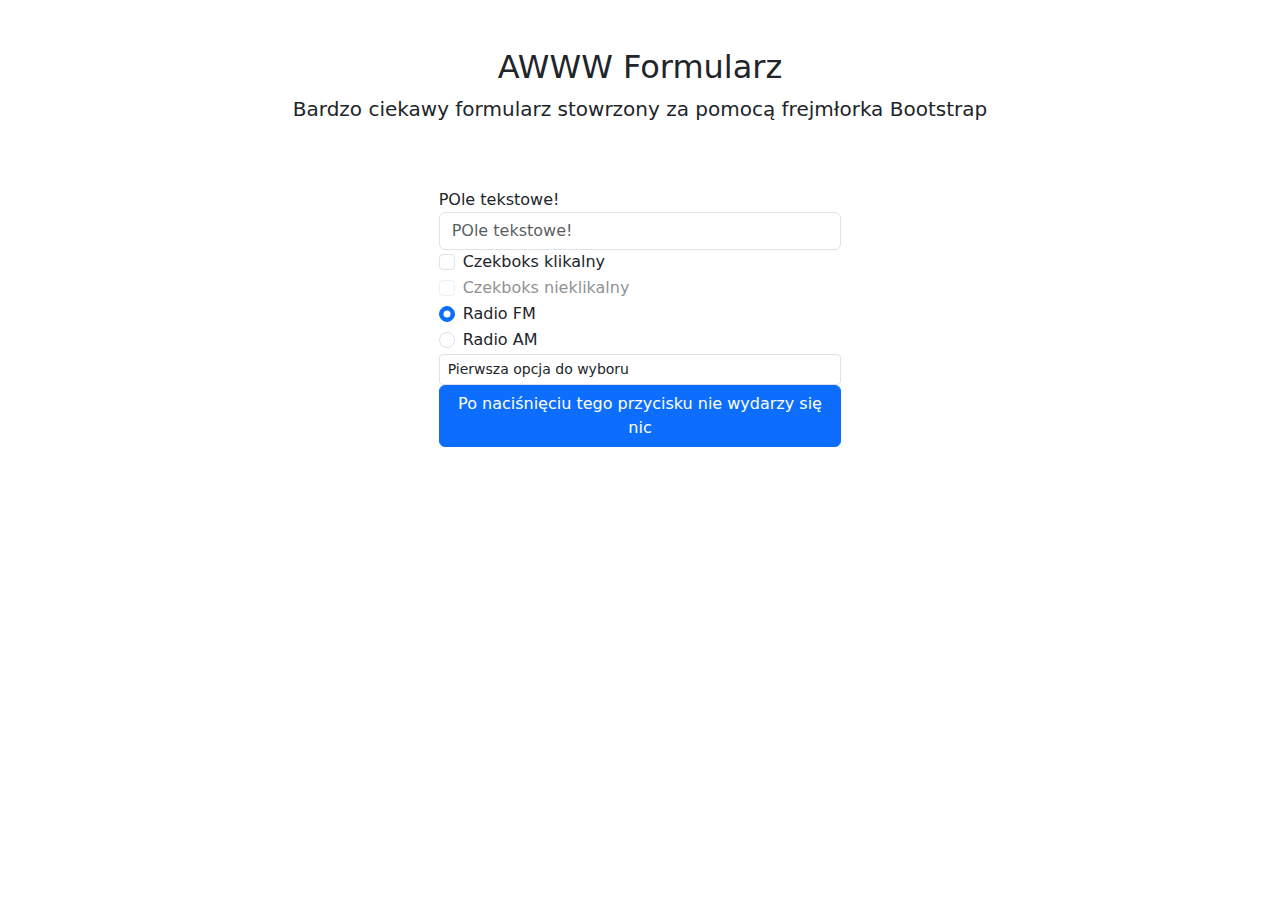
<file: boot.html>
<!doctype html>
<html lang="en">
  <head>
    <meta charset="utf-8">
    <meta name="viewport" content="width=device-width, initial-scale=1">
    <title>Ciekawy formularz</title>
    <link href="https://cdn.jsdelivr.net/npm/bootstrap@5.3.3/dist/css/bootstrap.min.css" rel="stylesheet" integrity="sha384-QWTKZyjpPEjISv5WaRU9OFeRpok6YctnYmDr5pNlyT2bRjXh0JMhjY6hW+ALEwIH" crossorigin="anonymous">
  </head>
  <body>
    <div class="py-5 text-center">
        <h2>AWWW Formularz</h2>
        <p class="lead">Bardzo ciekawy formularz stowrzony za pomocą frejmłorka Bootstrap</p>
      </div>
  
    <form class="container col-4">
        <div class="form-group">
          <label for="exampleInputEmail1">POle tekstowe!</label>
          <input type="text" class="form-control" placeholder="POle tekstowe!">
        </div>
        <div class="form-check">
            <input class="form-check-input" type="checkbox" value="" id="defaultCheck1">
            <label class="form-check-label" for="defaultCheck1">
                Czekboks klikalny
            </label>
        </div>
        <div class="form-check">
            <input class="form-check-input" type="checkbox" value="" id="defaultCheck2" disabled>
            <label class="form-check-label" for="defaultCheck2">
                Czekboks nieklikalny
            </label>
        </div>
        <div class="form-check">
            <input class="form-check-input" type="radio" name="exampleRadios" id="exampleRadios1" value="option1" checked>
            <label class="form-check-label" for="exampleRadios1">
                Radio FM
            </label>
        </div>
        <div class="form-check">
            <input class="form-check-input" type="radio" name="exampleRadios" id="exampleRadios2" value="option2">
            <label class="form-check-label" for="exampleRadios2">
                Radio AM
            </label>
        </div>
        <select class="form-control form-control-sm">
            <option>Pierwsza opcja do wyboru</option>
            <option>Druga opcja do wyboru</option>
            <option>Trzecia opcja do wyboru</option>
        </select>
          
          

        <button type="submit" class="btn btn-primary">Po naciśnięciu tego przycisku nie wydarzy się nic</button>
      </form>
    <script src="https://cdn.jsdelivr.net/npm/bootstrap@5.3.3/dist/js/bootstrap.bundle.min.js" integrity="sha384-YvpcrYf0tY3lHB60NNkmXc5s9fDVZLESaAA55NDzOxhy9GkcIdslK1eN7N6jIeHz" crossorigin="anonymous"></script>
  </body>
</html>
</file>
